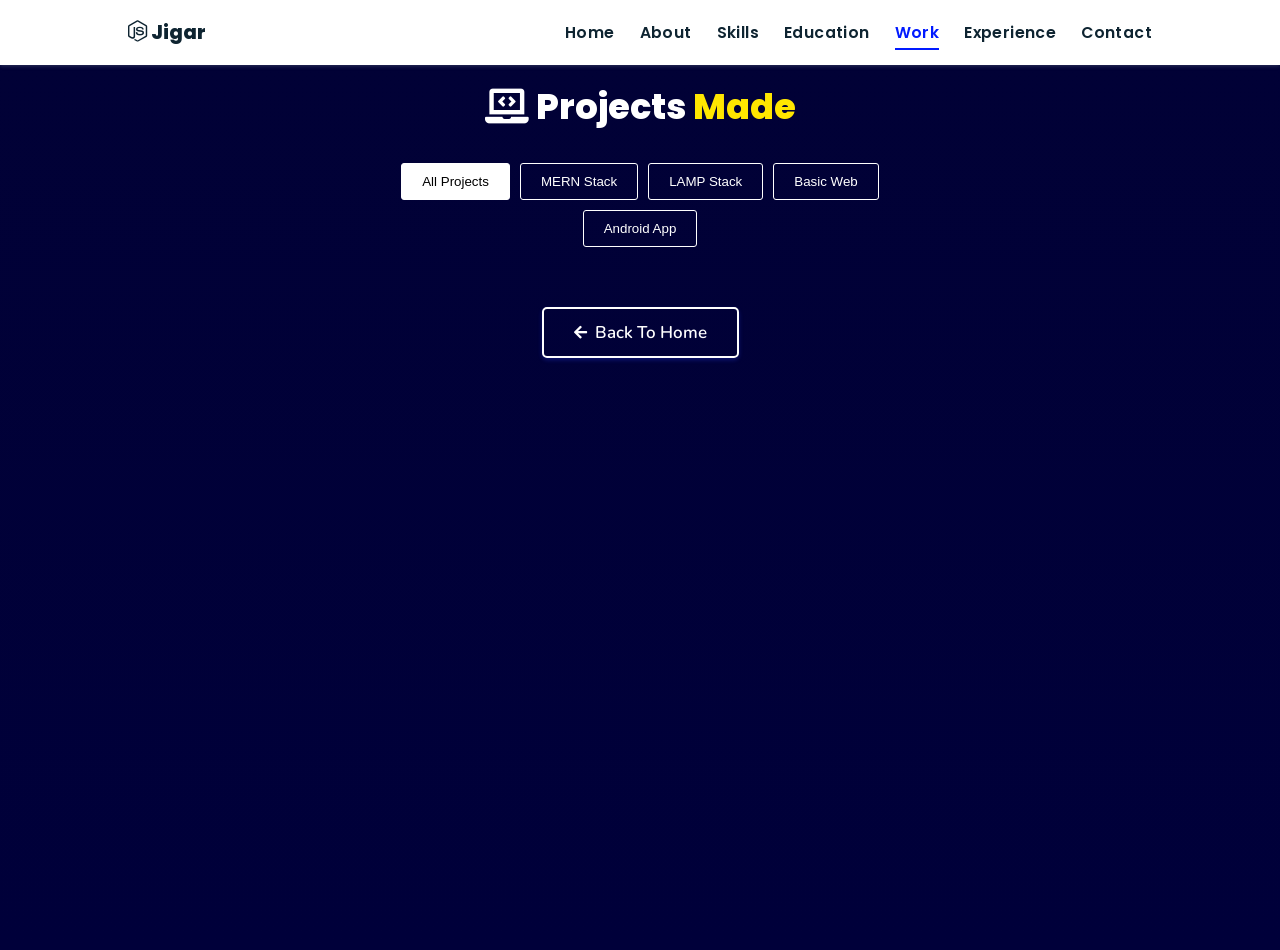
<file: projects/index.html>
<!DOCTYPE html>
<html lang="en">
<head>
    <meta charset="UTF-8">
    <meta http-equiv="X-UA-Compatible" content="IE=edge">
    <meta name="viewport" content="width=device-width, initial-scale=1.0">
    <link rel="stylesheet" href="./style.css">
    <!-- Font Awesome -->
    <link rel="stylesheet" href="https://cdnjs.cloudflare.com/ajax/libs/font-awesome/5.15.3/css/all.min.css" integrity="sha512-iBBXm8fW90+nuLcSKlbmrPcLa0OT92xO1BIsZ+ywDWZCvqsWgccV3gFoRBv0z+8dLJgyAHIhR35VZc2oM/gI1w==" crossorigin="anonymous" referrerpolicy="no-referrer" />
    <link id='favicon' rel="shortcut icon" href="/assets/images/favicon.png" type="image/x-png">
    <title>Projects | Portfolio Jigar Sable</title>
</head>


<!-- navbar starts -->
<header>
        <a href="/" class="logo"><i class="fab fa-node-js"></i> Jigar</a>

        <div id="menu" class="fas fa-bars"></div>
        <nav class="navbar">
            <ul>
            <li><a href="/#home">Home</a></li>
            <li><a href="/#about">About</a></li>
            <li><a href="/#skills">Skills</a></li>
            <li><a href="/#education">Education</a></li>
            <li><a class="active" href="/#work">Work</a></li>
            <li><a href="/#experience">Experience</a></li>
            <li><a href="/#contact">Contact</a></li>
            </ul>
        </nav>
</header>
<!-- navbar ends -->

<!-- work project section starts -->
<section class="work" id="work">

  <h2 class="heading"><i class="fas fa-laptop-code"></i> Projects <span>Made</span></h2>
  
  <div id="filters" class="button-group">
    <button class="btn is-checked" data-filter="*">All Projects</button>
    <button class="btn" data-filter=".mern">MERN Stack</button>
    <button class="btn" data-filter=".lamp">LAMP Stack</button>
    <button class="btn" data-filter=".basicweb">Basic Web</button>
    <button class="btn" data-filter=".android">Android App</button>
  </div>

  <div class="box-container">

    <!-- <div class="box tilt">
      <img src="/assets/images/projects/agecalc.PNG" alt="" />
      <div class="content">
        <div class="tag">
        <h3>Portfolio Website</h3>
        </div>
        <div class="desc">
          <p>Personal portfolio website. Don't need much info about it, just scroll down. You're here only!</p>
          <div class="btns">
            <a href="#" class="btn" target="_blank"><i class="fas fa-eye"></i> View</a>
            <a href="#" class="btn" target="_blank">Code <i class="fas fa-code"></i></a>
          </div>
        </div>
      </div>
    </div> -->   

  </div>

  <div class="backbtn">
    <a href="/#work" class="btn">
        <i class="fas fa-arrow-left"></i>
        <span>Back to Home</span>
  </a>
  </div>

</section>


</body>
</html>
</file>
<file: projects/style.css>
@import url("https://fonts.googleapis.com/css2?family=Poppins:wght@400;600;700&display=swap");
@import url('https://fonts.googleapis.com/css2?family=Nunito:ital,wght@0,300;0,400;0,600;0,700;1,300;1,400&display=swap');

*{
  margin: 0;
  padding: 0;
  box-sizing: border-box;
  text-decoration: none;
  outline: none; border: none;
  text-transform:capitalize;
  transition: all .2s linear;
}
html{
  font-size: 62.5%;
  overflow-x: hidden;
  scroll-behavior: smooth;
}
body{
  background: #f7f7f7;
  font-family: 'Poppins', sans-serif;
}

*::selection{
  background: #2b3dda;
  color: #fff;
}

html{
  font-size: 62.5%;
  overflow-x: hidden;
}
html::-webkit-scrollbar{
  width: .8rem;
}
html::-webkit-scrollbar-track{
  background: rgb(235, 202, 245);
}
html::-webkit-scrollbar-thumb{
  background: #420177;
}

/* navbar starts */
header{
  position: fixed;
  top: 0; left: 0; right: 0;
  z-index: 1000;
  display: flex;
  align-items: center;
  justify-content: space-between;
  padding: 1.7rem 10%;
  height: 6.5rem;
  background-color: #fff;
  box-shadow: 0 1px 4px rgba(146,161,176,.3);
}
section{
  min-height: 100vh;
  padding: 2rem 9%;
}
.heading{
  font-size: 3.5rem;
  color: rgb(32, 32, 32);
  font-weight: 800;
  text-align: center;
}
.heading span{
  color: rgb(115, 3, 167);
}
header .logo{
  font-size: 1.9rem;
  font-weight: 800;
  text-decoration: none;
  color: #0E2431;
}
header .logo i {
  font-size: 2.2rem;
}
header .logo:hover {
  color: #fc8c05;
}
header .navbar ul{
  list-style: none;
  display: flex;
  justify-content: center;
  align-items: center;
}
header .navbar li{
  margin-left: 2.5rem;
}
header .navbar ul li a{
  font-size: 1.57rem;
  color: #0E2431;
  font-weight: 600;
  text-decoration: none;
  letter-spacing: 0.04rem;
}
header .navbar ul li a.active,
header .navbar ul li a:hover{
  color: #011aff;
  border-bottom: .2rem solid #011aff;
  padding: .5rem 0;
}
/* navbar ends */

/* hamburger icon starts*/
#menu{
  font-size: 3rem;
  cursor: pointer;
  color: rgb(24, 2, 63);
  display: none;
}
@media(max-width:768px){
  #menu{
      display: block;
  }
  header .navbar{
    position: fixed;
    top: 6.5rem; right: -120%;
    width: 75%;
    height: 100%;
    text-align: left;
    align-items: flex-start;
    background-color: #0e0f31;
  }
  header .navbar ul{
    flex-flow: column;
    padding: 1rem;
  }
  header .navbar ul li{
    text-align: center;
    width: 100%;
    margin: 1rem 0;
    border-radius: .5rem;
    width: 26rem;
  }
  header .navbar ul li a{
    display: block;
    padding: 1rem;
    text-align: left;
    color: #fff;
    font-size: 2rem;
  }
  header .navbar ul li a.active,
  header .navbar ul li a:hover{
    padding: 1rem;
    color: #fff;
    border-radius: .5rem;
    border-bottom: .5rem solid #011aff;
  }
  .fa-times{
    transform: rotate(180deg);
  }
  header .navbar.nav-toggle{
    right: 0;
  }
}
/* hamburger icon ends */

/* work section starts */
.work{
  /* background: #010124; */
  background: linear-gradient(to bottom, #010136, #00003a);
  margin-top: 5rem;
}
.work h2{
  color: #fff;
  padding: 1rem;
}
.work .heading span{
  color: rgb(255, 230, 0);
}
.work .button-group{
  display: flex;
  flex-wrap: wrap;
  gap:1rem;
  margin: 2rem auto;
  width: 50%;
  justify-content: center;
  align-items: center;
}
.work .button-group .btn{
  outline: none;
  padding: 1rem 2rem;
  background: transparent;
  color: #fff;
  border: 1px solid #fff;
  border-radius: 3px;
  cursor: pointer;
  font-weight: 500;
}
.work .button-group .btn:hover{
  background-color: #fff;
  color: #000;
}
.work .button-group .btn.is-checked{
  background-color: #fff;
  color: #000;
}
.work .box-container{
  display: flex;
  flex-wrap: wrap;
  gap:1.5rem;
  margin: 2rem;
}
.work .box-container .box{
  flex:1 1 30rem;
  border-radius: .5rem;
  box-shadow: 0 .7rem 1rem rgba(0,0,0,.3);
  position: relative;
  overflow:hidden;
  height:30rem;
  background: #fff;
  border: none;
}
.work .box-container .box img{
  height: 100%;
  width:100%;
  object-fit: cover;
}
.work .box-container .box .content{
  height: 100%;
  width:100%;
  position: absolute;
  top:85%; left:0;
  background:rgba(255, 255, 255, 0.9);
  display: flex;
  flex-direction: column;
}
.work .box-container .box .content .tag{
  display: flex;
  flex-direction: row;
  justify-content: space-between;
  align-items: center;
  height: 4.5rem;
  width: 100%;
  padding-left: 1rem;
  background: #ffd900;
}
.work .box-container .box .content .tag h3{
  font-size: 2rem;
}
.work .box-container .box:hover .content{
  top: 25%;
}
.work .desc {
  margin: 2rem;
  display: flex;
  flex-direction: column;
  justify-content: center;
}
.work .desc p{
  font-size: 1.5rem;
}
.work .desc .btns{
  display: flex;
  justify-content: space-between;
  width: 100%;
  margin-top: 2rem;
}
.work .desc .btns .btn{
  line-height: 0;
  display: inline;
  padding: 1.5rem 2.5rem;
  border-radius: .5rem;
  font-size: 1.5rem;
  color: #fff;
  background: rgb(12, 12, 12);
  margin-right: 2rem;
}
.work .desc .btns .btn:hover{
  background: #310ae0f5;
}

@media screen and (max-width: 450px) {
  .work .button-group{
    width: 100%;
  }
  .work .box-container{
    margin: 0rem;
  }
  .work .box-container .grid-item .box{
    width: 95% !important;
  }
}

/* back to home button */
.backbtn{
  display: flex;
  justify-content: center;
  margin-bottom: 2rem;
  margin-top: 4rem;
}
.backbtn .btn {
  position: relative;
  line-height: 0;
  padding: 1.6rem 3rem;
  border-radius: .5em;
  transition: 0.3s;
  color: #fff;
  border: 2px solid #fff;
  box-shadow: 0px 2px 4px rgba(48, 68, 247, .3);
  text-align: center;
}
.backbtn .btn span {
  font-weight: 600;
  font-size: 1.7rem;
  font-family: 'Nunito', sans-serif;
}
.backbtn .btn i {
  margin-right: 0.5rem;
  font-size: 1.5rem;
  transition: 0.3s;
}
.backbtn .btn:hover{
  background: #ffffff;
  color: #000;
}
.backbtn .btn:hover i {
  transform: translateX(-8px);
}
/* work section ends */

/* common media queries starts*/
@media(max-width:450px){
  html{
    font-size: 55%;
  }
  body{
    padding-right: 0;
  }
  section{
    padding: 2rem;
  }
}
/* common media queries ends*/


/* scroll top starts */
#scroll-top{
  position: fixed;
  top: -140%;
  right: 2rem;
  padding: 1rem 1.5rem;
  font-size: 2rem;
  background: #ffae00;
  color: rgb(13, 0, 44);
  border-radius: 5rem;
  transition: 1s linear;
  z-index: 1000;
}
#scroll-top.active{
  top: calc(100% - 12rem);
}
/* scroll top ends */
</file>
